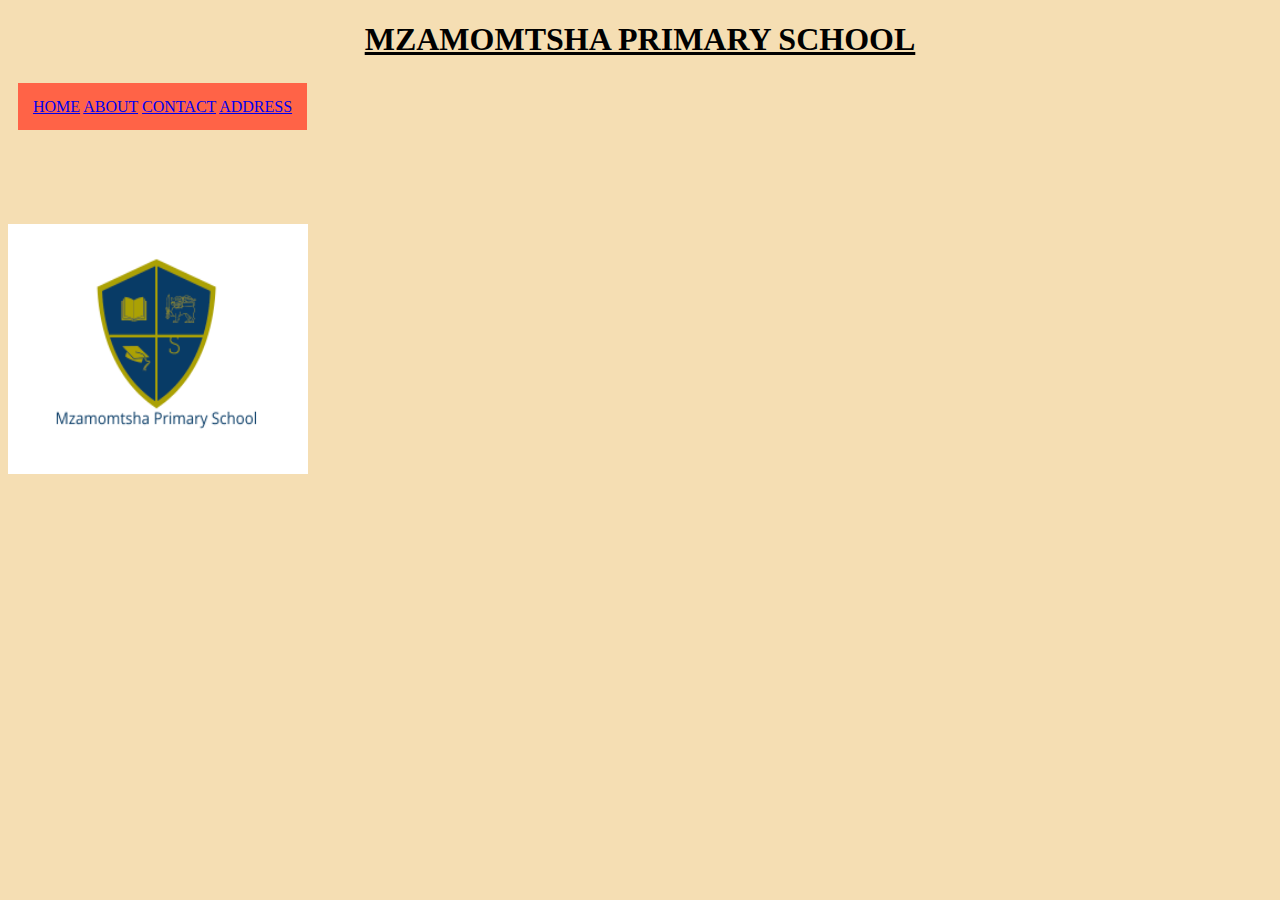
<file: index.html>
<!DOCTYPE html>
<html>
    <head>
        <title>MZIMOMTSHA</title>
        <link rel="stylesheet" type="text/css" href="style.css">
    </head>
    <body>
        <h1>MZAMOMTSHA PRIMARY SCHOOL</h1><br>
        <dev class="navbar">
            <a href="index.html">HOME</a>
            <a href="about.html">ABOUT</a>
            <a href="contact.html">CONTACT</a>
            <a href="address.html">ADDRESS</a>
        </dev></br><br></br><br></br><br></br>

        <img src="mzt.png" alt="front page" width="300px" height="250px">
    </body>
</html>
</file>
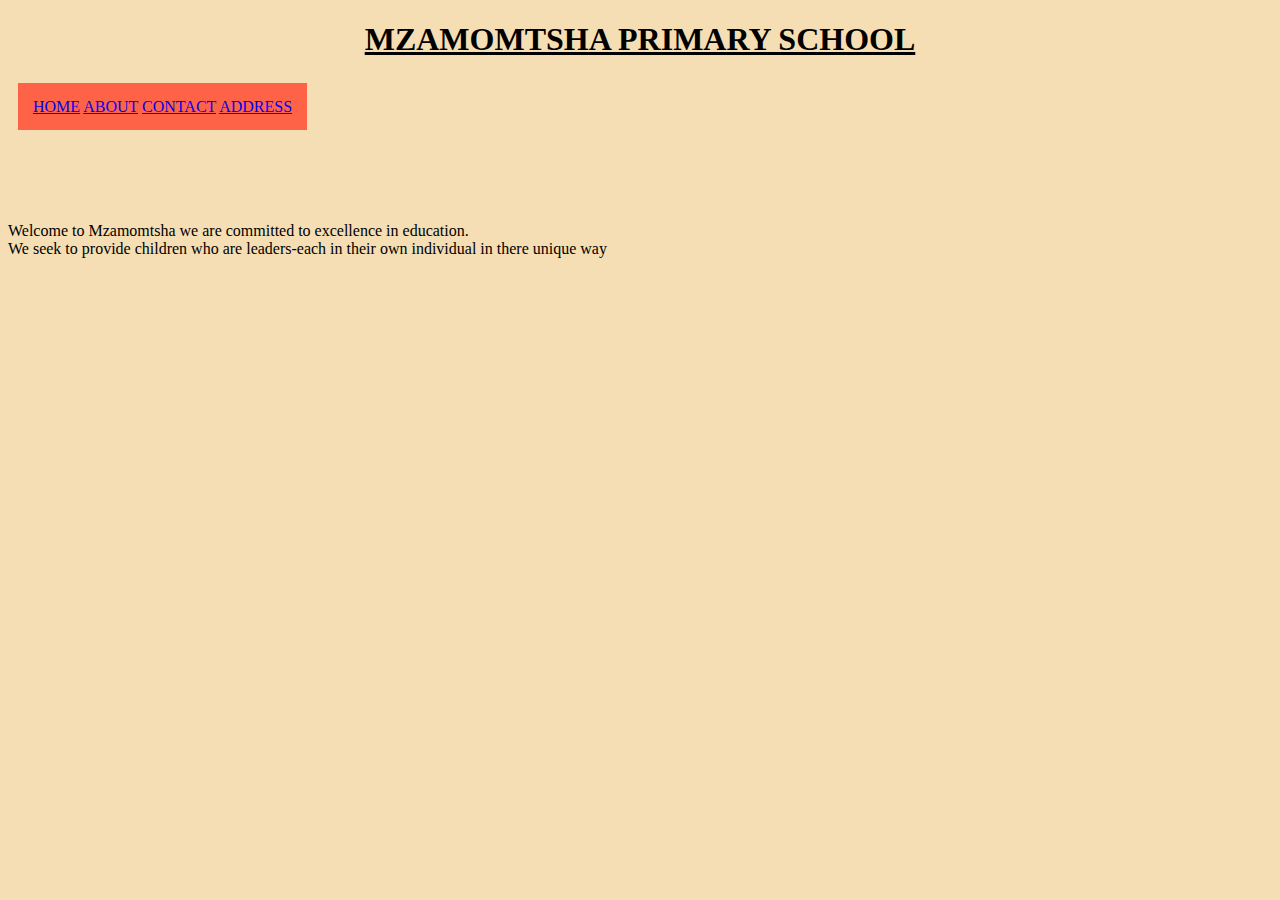
<file: about.html>
<!DOCTYPE html>
<html>
    <head>
        <title>MZIMOMTSHA</title>
        <link rel="stylesheet" type="text/css" href="style.css">
    </head>
    <body>
        <h1>MZAMOMTSHA PRIMARY SCHOOL</h1><br>
        <dev class="navbar">
            <a href="index.html">HOME</a>
            <a href="about.html">ABOUT</a>
            <a href="contact.html">CONTACT</a>
            <a href="address.html">ADDRESS</a>
        </dev></br><br></br><br></br><br>

        <p>Welcome to Mzamomtsha we are committed to excellence in education.<br>We seek to provide children who are leaders-each in their own individual in there unique way

        </p>
    </body>
</html>
</file>
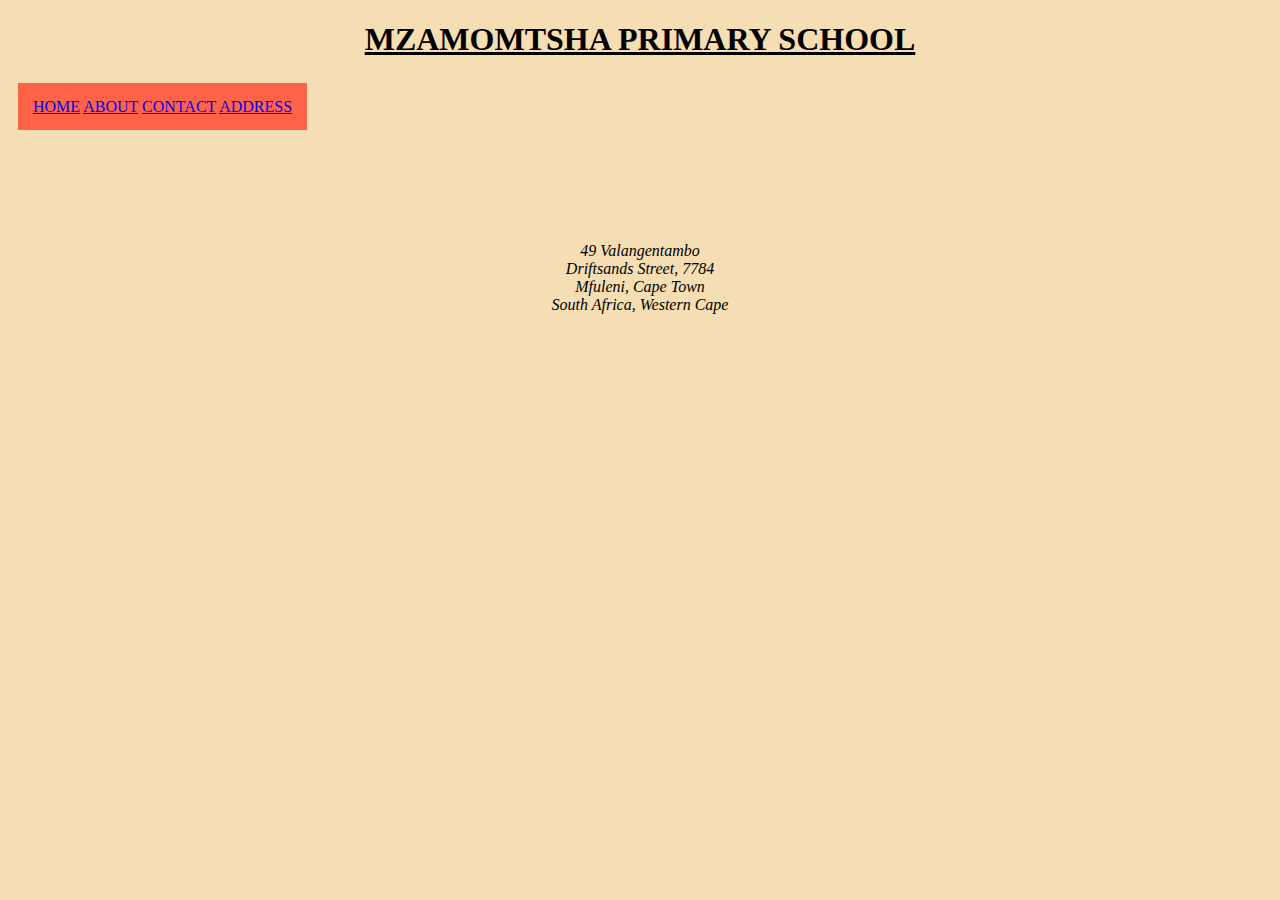
<file: address.html>
<!DOCTYPE html>
<html>
    <head>
        <title>MZIMOMTSHA</title>
        <link rel="stylesheet" type="text/css" href="style.css">
    </head>
    <body>
        <h1>MZAMOMTSHA PRIMARY SCHOOL</h1><br>
        <dev class="navbar">
            <a href="index.html">HOME</a>
            <a href="about.html">ABOUT</a>
            <a href="contact.html">CONTACT</a>
            <a href="address.html">ADDRESS</a>
        </dev></br><br></br><br></br><br></br><br>

        <address>
            49 Valangentambo<br> Driftsands Street, 7784<br>
            Mfuleni, Cape Town<br> South Africa, Western Cape
        </address>

    </body>
</html>
</file>
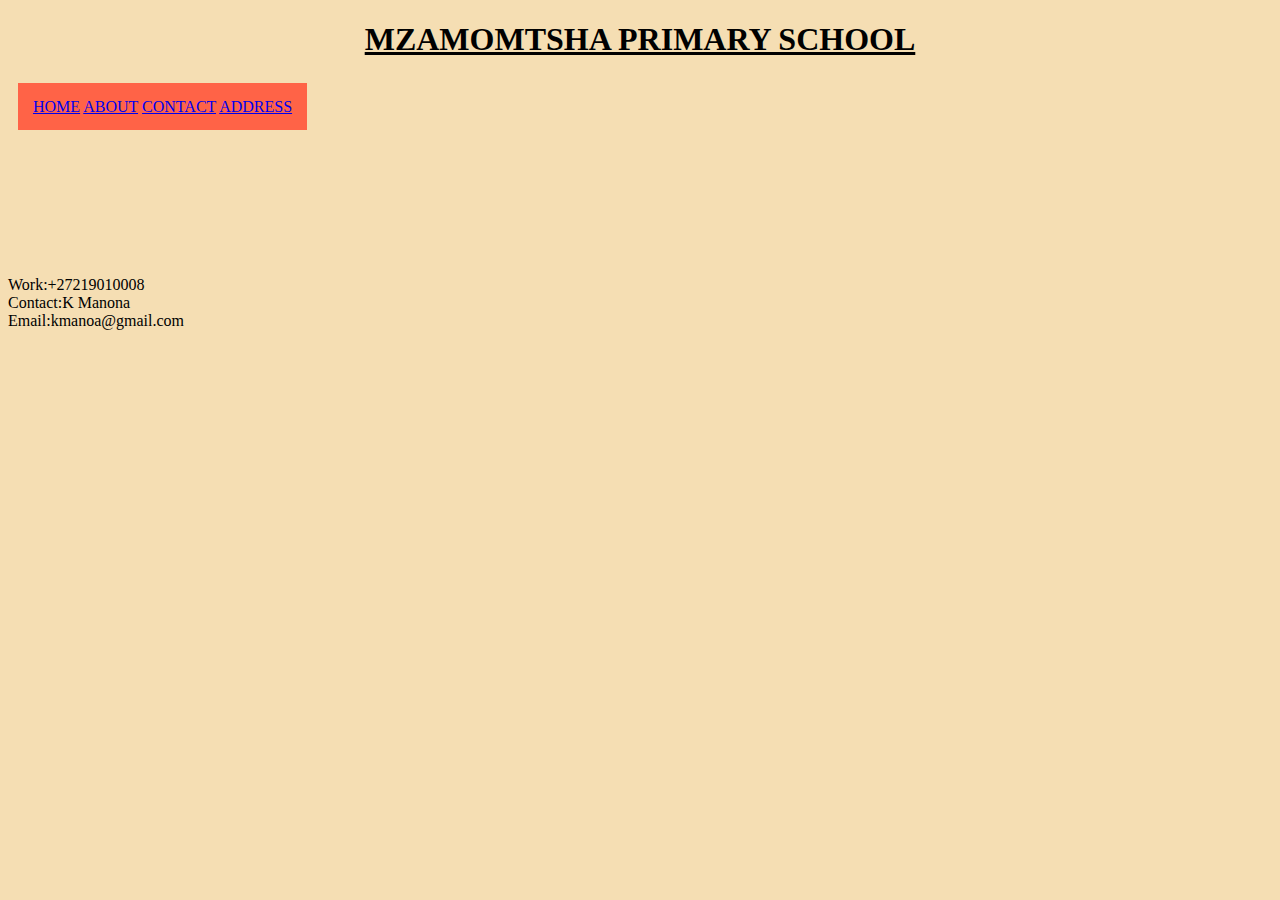
<file: contact.html>
<!DOCTYPE html>
<html>
    <head>
        <title>MZIMOMTSHA</title>
        <link rel="stylesheet" type="text/css" href="style.css">
    </head>
    <body>
        <h1>MZAMOMTSHA PRIMARY SCHOOL</h1><br>
        <dev class="navbar">
            <a href="index.html">HOME</a>
            <a href="about.html">ABOUT</a>
            <a href="contact.html">CONTACT</a>
            <a href="address.html">ADDRESS</a>
        </dev><br></br><br></br><br></br><br></br><br>

        <p>
            Work:+27219010008 <br>
            Contact:K Manona <br>
            Email:kmanoa@gmail.com
        </p>

    </body>
</html>
</file>
<file: style.css>
body {
    background-color: wheat;
}

.navbar {
    padding: 15px;
    text-decoration: none;
    background-color: tomato;
    margin: 10px;
}

h1 {
    text-align: center;
    text-decoration: underline;
    color: black;
}

address {
    text-align: center;
}
</file>
